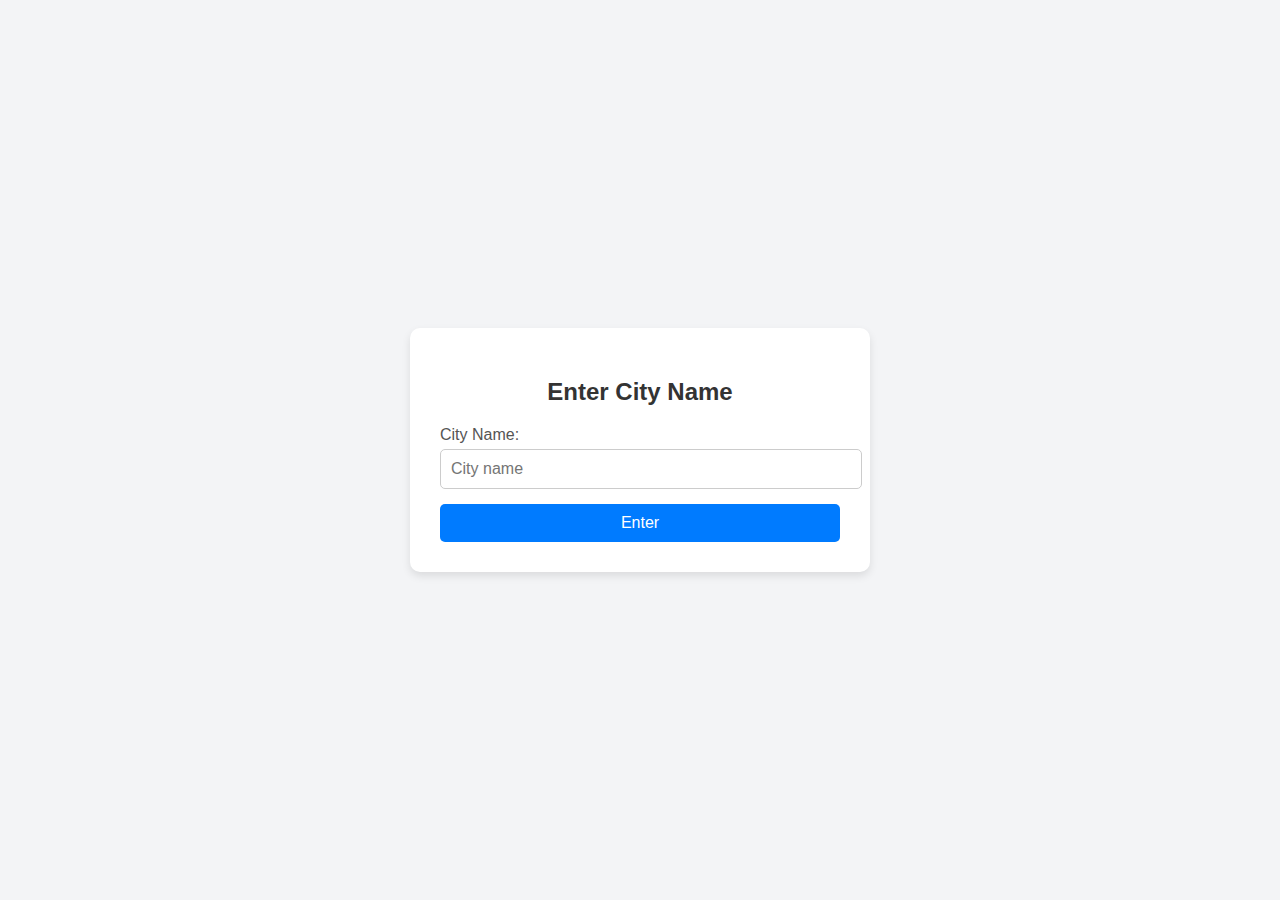
<file: templates/form.html>
<!DOCTYPE html>
<html lang="en">
<head>
    <meta charset="UTF-8">
    <meta name="viewport" content="width=device-width, initial-scale=1.0">
    <title>Stylish Form</title>
    <style>
        body {
            background-color: #f3f4f6;
            font-family: 'Arial', sans-serif;
            display: flex;
            justify-content: center;
            align-items: center;
            height: 100vh;
            margin: 0;
        }

        .form-container {
            background: #fff;
            padding: 30px;
            border-radius: 10px;
            box-shadow: 0 4px 8px rgba(0, 0, 0, 0.1);
            max-width: 400px;
            width: 100%;
        }

        .form-container h2 {
            margin-bottom: 20px;
            color: #333;
            font-size: 24px;
            text-align: center;
        }

        .form-group {
            margin-bottom: 15px;
        }

        .form-group label {
            display: block;
            margin-bottom: 5px;
            color: #555;
            font-size: 16px;
        }

        .form-control {
            width: 100%;
            padding: 10px;
            border: 1px solid #ccc;
            border-radius: 5px;
            font-size: 16px;
            transition: border-color 0.3s;
        }

        .form-control:focus {
            border-color: #007bff;
            outline: none;
        }

        .btn {
            display: inline-block;
            width: 100%;
            padding: 10px;
            background-color: #007bff;
            color: #fff;
            border: none;
            border-radius: 5px;
            font-size: 16px;
            cursor: pointer;
            transition: background-color 0.3s;
        }

        .btn:hover {
            background-color: #0056b3;
        }
    </style>
</head>
<body>
    <div class="form-container">
        <h2>Enter City Name</h2>
        <form action="{{ url_for('form_input') }}" method="post">
            <div class="form-group">
                <label for="city">City Name:</label>
                <input type="text" class="form-control" id="city" name="city" placeholder="City name">
            </div>
            <button class="btn btn-default" type="submit">Enter</button>
        </form>
    </div>
</body>
</html>
</file>
